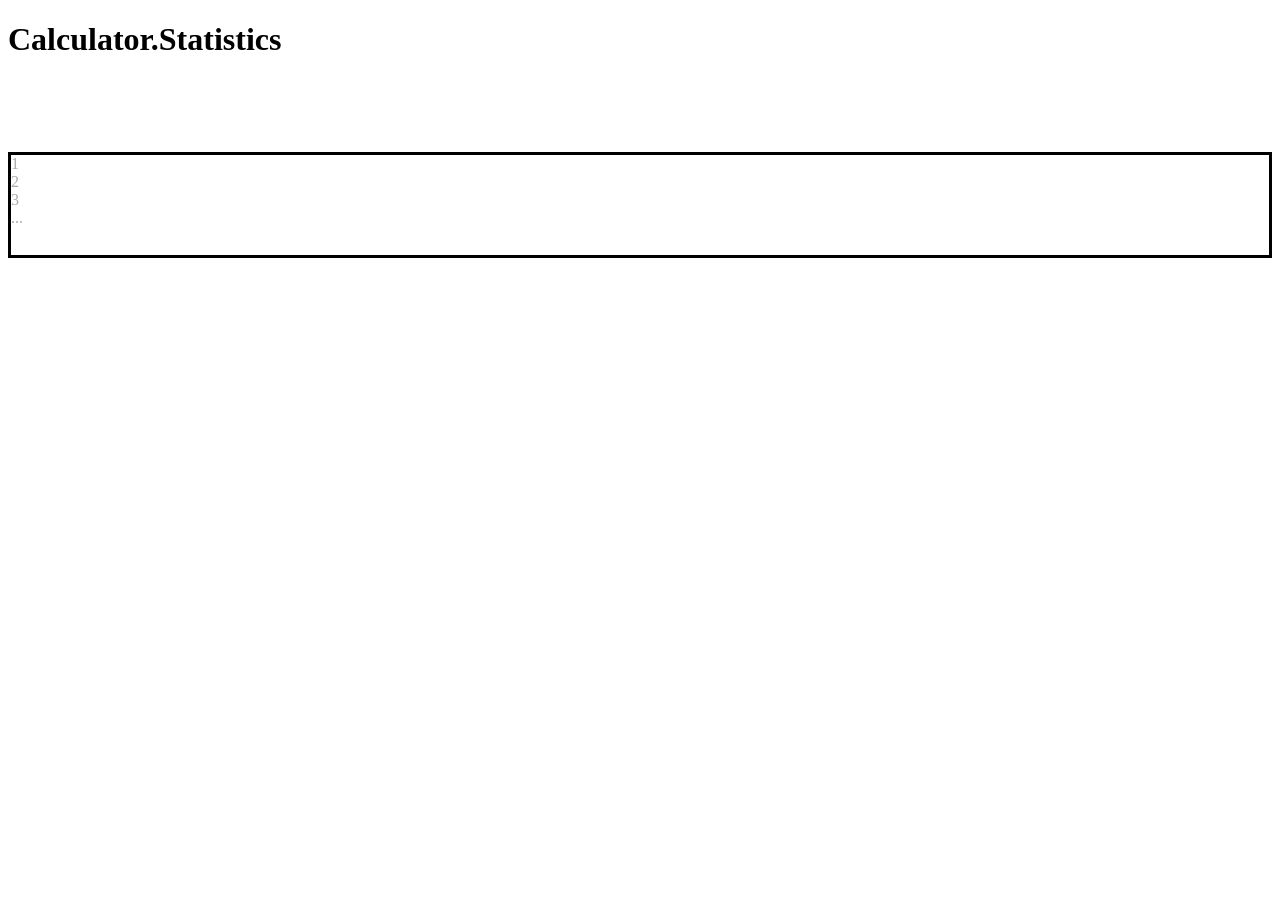
<file: index.html>
<!DOCTYPE html>
<html lang="en">
<head>
    <meta charset="UTF-8">
    <meta name="viewport" content="width=device-width, initial-scale=1.0">
    <title>Calculator.Statistics</title>

    <link rel="stylesheet" href="index.css/style.css">
</head>
<body>
    
    <h1>Calculator.Statistics</h1><br><br><br><br>
    <div id="div-data" contenteditable="true"></div>
    <div id="div-data-consoleData"></div>


    <script src="index.js/main.js"></script>



</body>
</html>
</file>
<file: index.css/style.css>
#div-data{
    border: 3px solid black;

    min-height: 100px;
}

#div-data:empty::before {
  color: #aaa;

  content: "1\a 2\a 3\a ...";
  white-space: pre; 

}

#div-data-consoleData{
    position: fixed;
    top: 0;
    left: 50%;
    font-size: 12px;

    background: rgb(0 0 0 / 90%);
    color: rgb(255 255 255 / 70%);

    white-space: nowrap;
    width: 100%;
    overflow-x: auto;
}


#div-data-consoleData>table tr td:nth-child(2){
    vertical-align: top;
}
</file>
